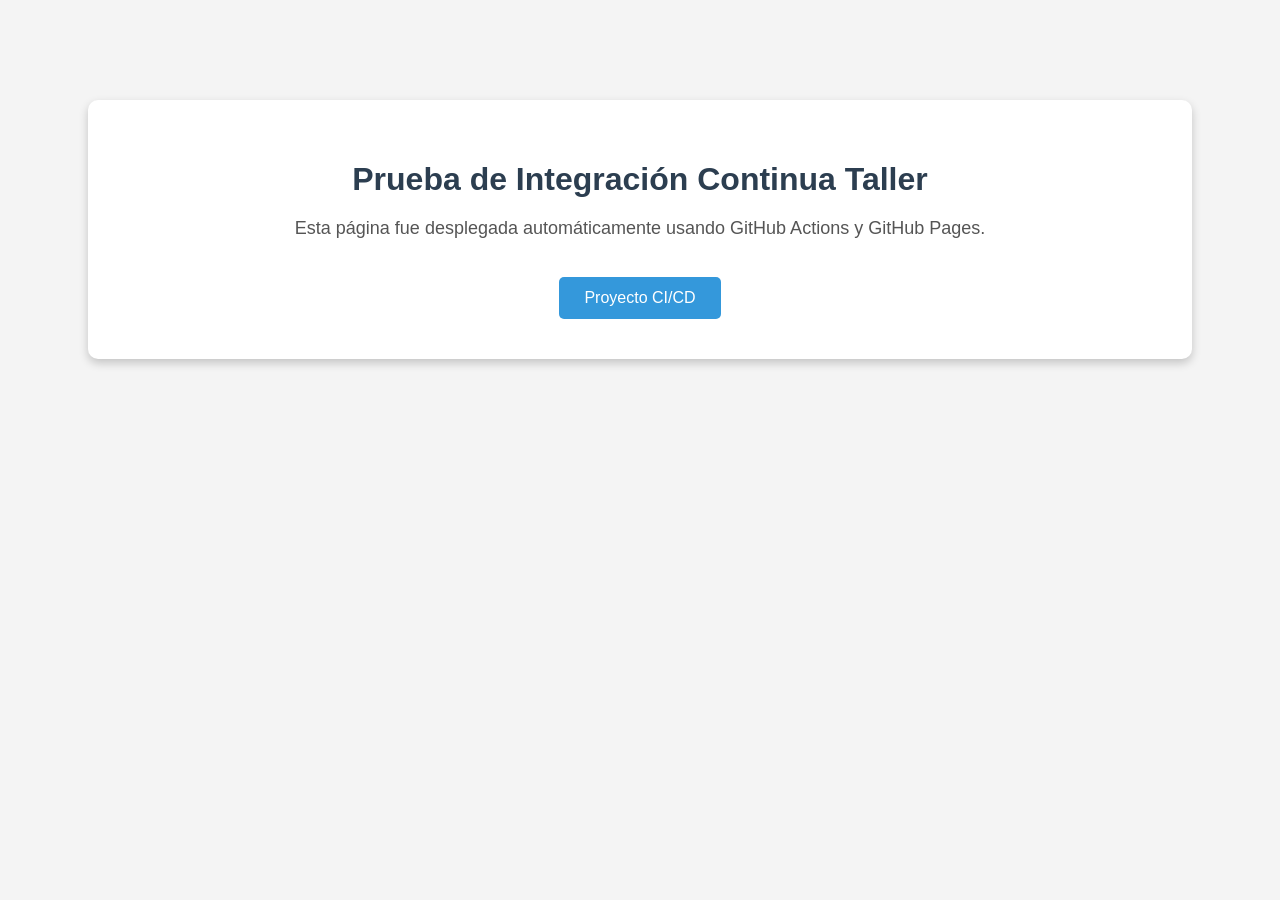
<file: index.html>
<!DOCTYPE html>
<html lang="es">
<head>
    <meta charset="UTF-8">
    <meta name="viewport" content="width=device-width, initial-scale=1.0">
    <title>Prueba CI</title>
    <link rel="stylesheet" href="style.css">
</head>
<body>

    <div class="container">
        <h1>Prueba de Integración Continua Taller</h1>

        <p>
            Esta página fue desplegada automáticamente usando 
            GitHub Actions y GitHub Pages.
        </p>

        <button>Proyecto CI/CD</button>
    </div>

</body>
</html>
</file>
<file: style.css>
body {
    margin: 0;
    padding: 0;
    font-family: Arial, sans-serif;
    background-color: #f4f4f4;
}

.container {
    width: 80%;
    margin: 100px auto;
    text-align: center;
    background-color: white;
    padding: 40px;
    border-radius: 10px;
    box-shadow: 0px 4px 10px rgba(0,0,0,0.2);
}

h1 {
    color: #2c3e50;
    margin-bottom: 20px;
}

p {
    color: #555;
    font-size: 18px;
}

button {
    margin-top: 20px;
    padding: 12px 25px;
    border: none;
    border-radius: 5px;
    background-color: #3498db;
    color: white;
    font-size: 16px;
    cursor: pointer;
}

button:hover {
    background-color: #2980b9;
}
</file>
